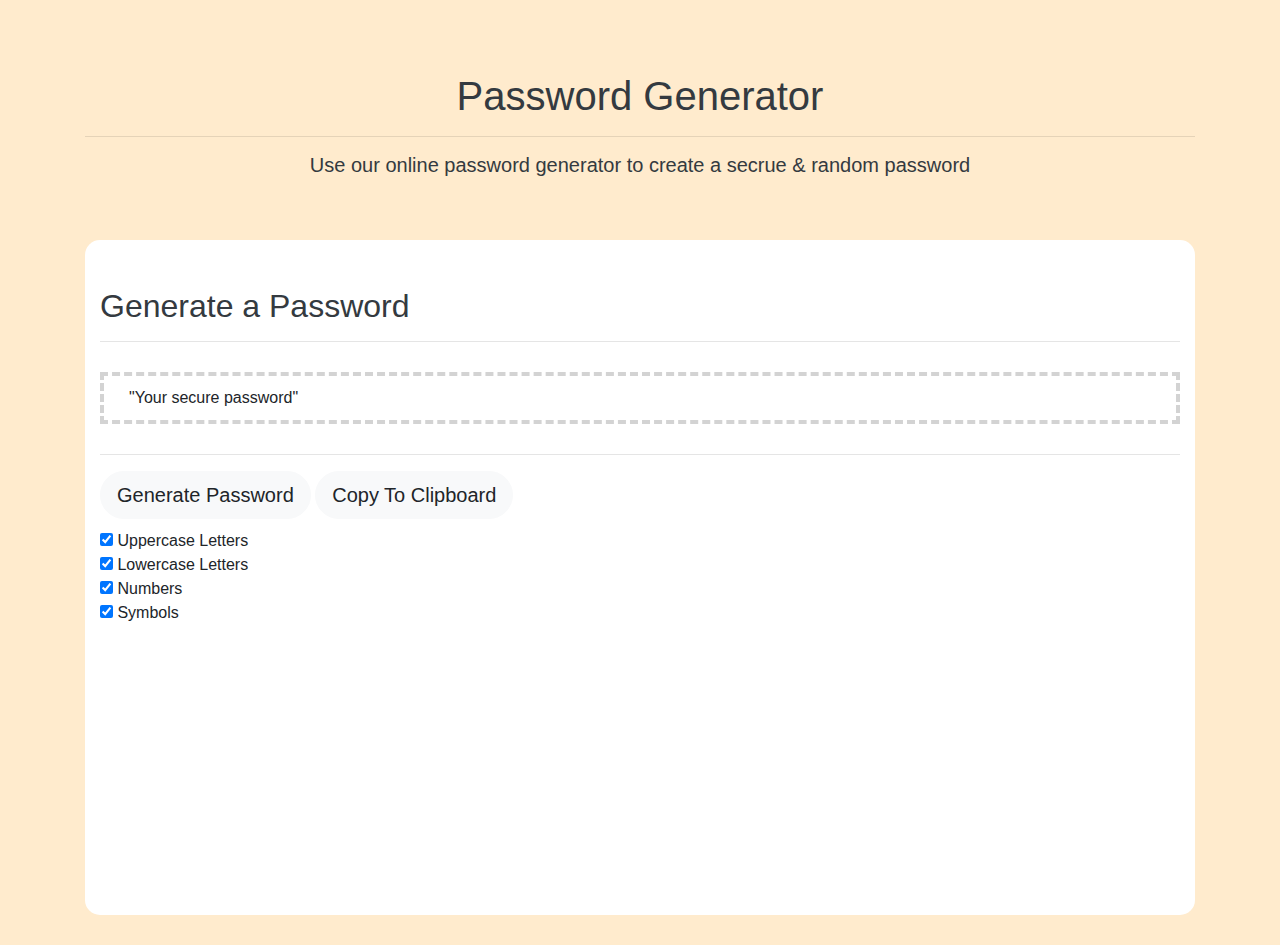
<file: index.html>
<!DOCTYPE html>
<html>
    <title>Password Generator</title>
    <header>
        <link rel="stylesheet" href="https://stackpath.bootstrapcdn.com/bootstrap/4.3.1/css/bootstrap.min.css" integrity="sha384-ggOyR0iXCbMQv3Xipma34MD+dH/1fQ784/j6cY/iJTQUOhcWr7x9JvoRxT2MZw1T" crossorigin="anonymous">
        <link rel="stylesheet" href="style.css">
    </header>
    <style></style>

    <body>
            <div class="container outer">
                <div class="row">
                    <div class="col text-center text-dark">
                        <h1>Password Generator</h1>
                        <hr>
                        <h5>Use our online password generator to create a secrue & random password</h5>
                    </div>
                </div>
                <div class="row-1">
                    <div class="col-12 text-dark">
                        <h2>Generate a Password</h2>
                        <hr>
                    </div>
                    <div class="col-12 signup">
                        <div class="row-2">
                            <div class="col-11" id="textarea">"Your secure password"</div>
                        </div>
                    </div>
                    <div class="col-12">
                        <div class="row-3">
                            <hr>
                            <button type="button" id="bttn1" class="btn btn-light btn-lg">Generate Password</button>
                            <button type="button" id="bttn2" class="btn btn-light btn-lg">Copy To Clipboard</button>
                    </div>
                    </div>
                    <div class="col-12 check-boxes">
                            <input type="checkbox" name="password1" value="Uppercase" checked> Uppercase Letters<br>
                            <input type="checkbox" name="password2" value="Lowercase" checked> Lowercase Letters<br>
                            <input type="checkbox" name="password3" value="Numbers" checked> Numbers<br>
                            <input type="checkbox" name="password4" value="Symbols" checked> Symbols<br>
                        </div>


                </div>
           
           
        <script src="password.js"></script>
    </body>
</html>
</file>
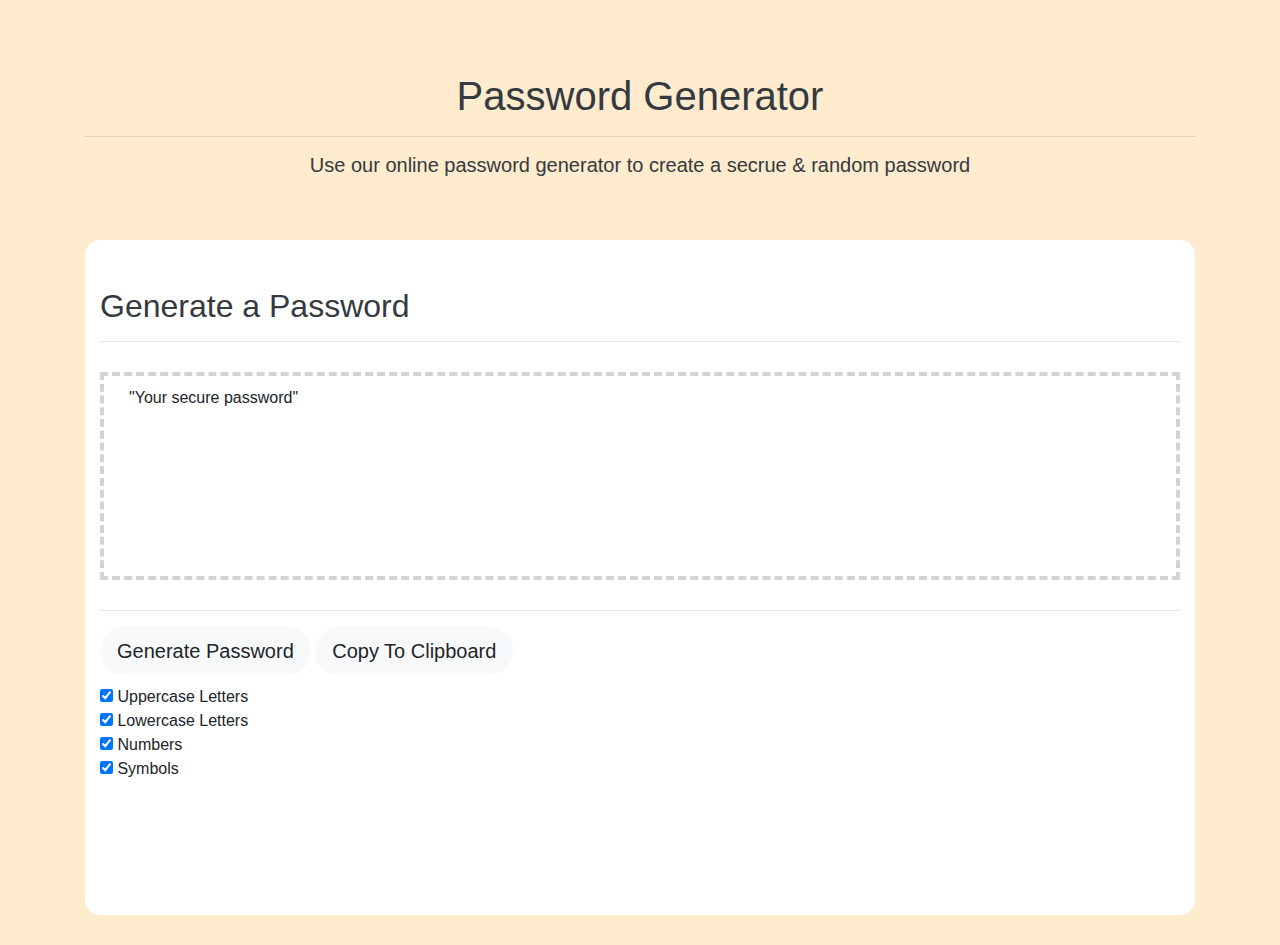
<file: password.html>
<!DOCTYPE html>
<html>
    <title>Password Generator</title>
    <header>
        <link rel="stylesheet" href="https://stackpath.bootstrapcdn.com/bootstrap/4.3.1/css/bootstrap.min.css" integrity="sha384-ggOyR0iXCbMQv3Xipma34MD+dH/1fQ784/j6cY/iJTQUOhcWr7x9JvoRxT2MZw1T" crossorigin="anonymous">
        <link rel="stylesheet" href="style.css">
    </header>
    <style></style>

    <body>
            <div class="container outer">
                <div class="row">
                    <div class="col text-center text-dark">
                        <h1>Password Generator</h1>
                        <hr>
                        <h5>Use our online password generator to create a secrue & random password</h5>
                    </div>
                </div>
                <div class="row-1">
                    <div class="col-12 text-dark">
                        <h2>Generate a Password</h2>
                        <hr>
                    </div>
                    <div class="col-12 signup">
                        <div class="row-2">
                            <div class="col-11 textarea">"Your secure password"</div>
                        </div>
                    </div>
                    <div class="col-12">
                        <div class="row-3">
                            <hr>
                            <button type="button" class="btn btn-light btn-lg">Generate Password</button>
                            <button type="button" class="btn btn-light btn-lg">Copy To Clipboard</button>
                    </div>
                    </div>
                    <div class="col-12 check-boxes">
                            <input type="checkbox" name="password1" value="Uppercase" checked> Uppercase Letters<br>
                            <input type="checkbox" name="password2" value="Lowercase" checked> Lowercase Letters<br>
                            <input type="checkbox" name="password3" value="Numbers" checked> Numbers<br>
                            <input type="checkbox" name="password4" value="Symbols" checked> Symbols<br>
                        </div>


                </div>
           
           
        <script src="password.js"></script>
    </body>
</html>
</file>
<file: style.css>
body {
    background-color: blanchedalmond;
    position: relative;
}

.row-1{
    background-color: white;
    height:75vh;
    margin-top: 55px;
    padding-top: 47px;
    border-radius: 15px;
    margin-bottom: 30px;
}
.row-2{
  border: 4px dashed lightgray;
  padding: 10px;
  margin-top: 30px;
  margin-bottom: 30px;
}

h1 {
    font-family: Verdana, Geneva, Tahoma, sans-serif;
    margin-top: 8vh;
    
}
h2 {
    font-family: Verdana, Geneva, Tahoma, sans-serif;
}

.textarea {
 height: 20vh;
 border-color: white;
 font-family: Verdana, Geneva, Tahoma, sans-serif;

}

button{
    padding: 1vh;
}
.btn-group-lg>.btn, .btn-lg {
    border-radius: 12.3rem;
}
.check-boxes{
    padding-top: 10px;
    
}
</file>
